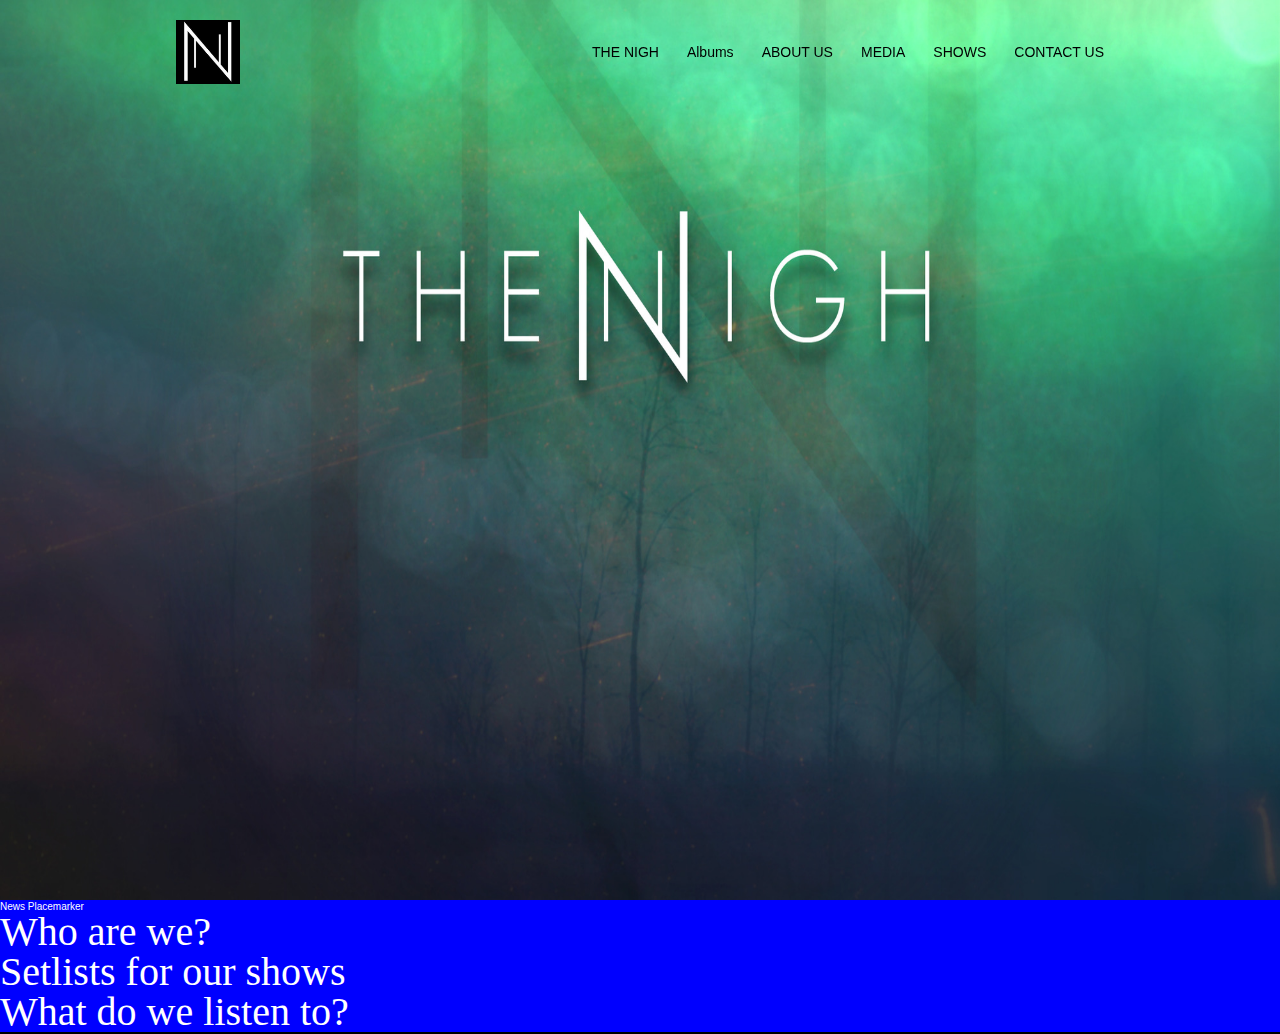
<file: Index.html>
<!DOCTYPE html>
<html lang="en">
<head>
  <meta charset="UTF-8">
  <meta name="viewport" content="width=device-width, initial-scale=1.0">
  <meta http-equiv="X-UA-Compatible" content="ie=edge">
  <title>The Nigh</title>

  <link href="css/index.css" rel="stylesheet">
</head>

<body>
  
  <header class="navigation">
    <div class="container nav-container">
      <img class="logo-heading" src="img/DarkLogo.jpg" />
      <nav class="nav">
          <a class="nav-link" href="/Index.html">THE NIGH</a>
          <a class="nav-link" href="#">Albums</a>
          <a class="nav-link" href="/About.html">ABOUT US</a>
          <a class="nav-link" href="/Media.html">MEDIA</a>
          <a class="nav-link" href="/Shows.html">SHOWS</a>
          <a class="nav-link" href="/Contact.html#">CONTACT US</a>
        </nav>
    </div>
  </header>

  <section class="container home">
    <div class="jumbotron">
      <img class="jumbo-logo" src="img/1695320389.jpg" alt="Band Logo">
    <div>
      
    <section class="news">
      News Placemarker
    </section>

    <section>
      <h1>Who are we?</h1>
    </section>
    
    <section>
      <h1>Setlists for our shows</h1>
    </section>
    
    <section>
      <h1>What do we listen to?</h1>
    </section>
  </section>
  
</body>
</html>
</file>
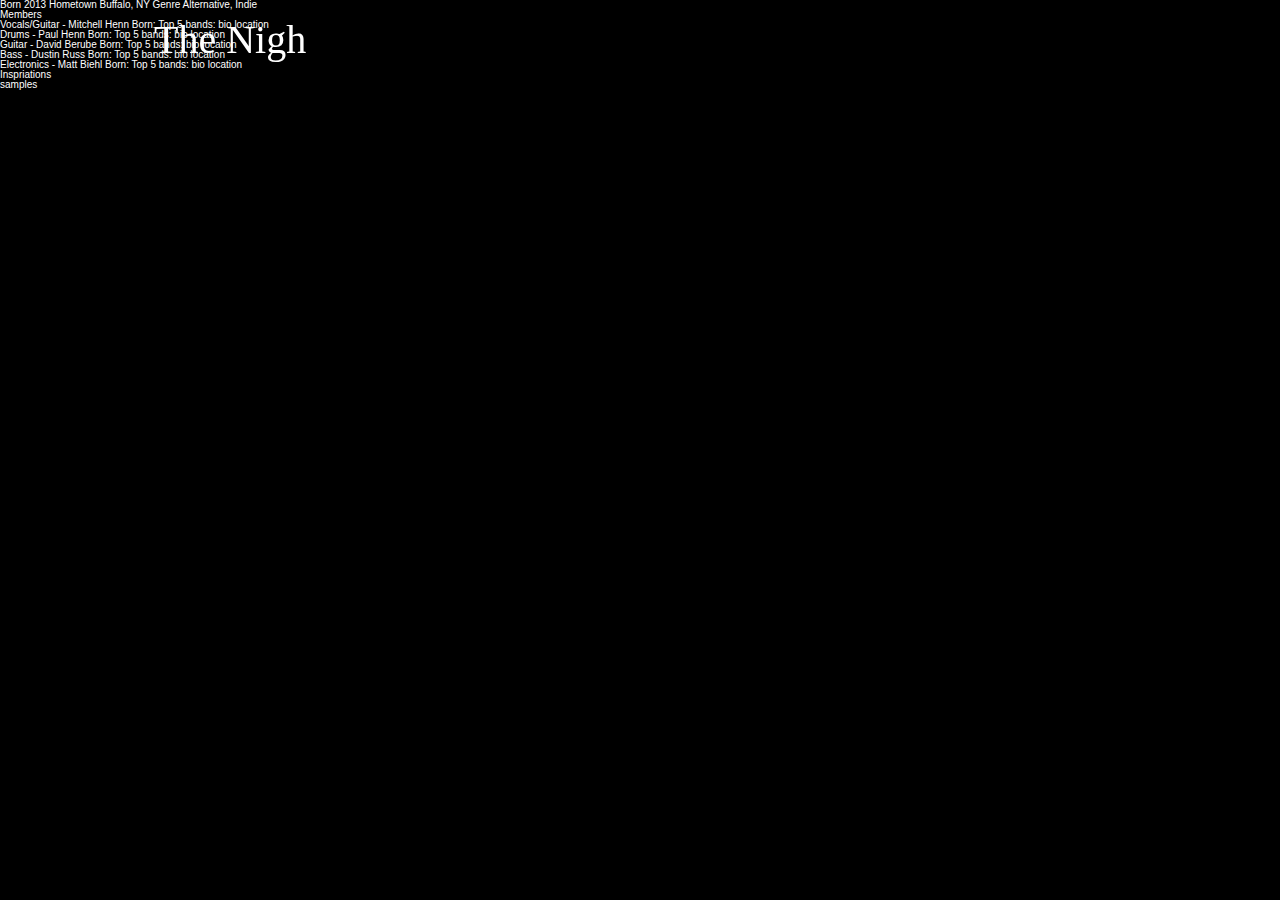
<file: About.html>
<!DOCTYPE html>
<html lang="en">
<head>
  <meta charset="UTF-8">
  <meta name="viewport" content="width=device-width, initial-scale=1.0">
  <meta http-equiv="X-UA-Compatible" content="ie=edge">
  <title>The Nigh</title>

  <link href="css/index.css" rel="stylesheet">
</head>

<body>
  
  <header class="navigation">
    <div class="container nav-container">
      <h1 class="logo-heading">The Nigh</h1>
      <nav class="nav">
          <a class="nav-link" href="/Index.html">THE NIGH</a>
          <a class="nav-link" href="#">Albums</a>
          <a class="nav-link" href="/About.html">ABOUT US</a>
          <a class="nav-link" href="/Media.html">MEDIA</a>
          <a class="nav-link" href="/Shows.html">SHOWS</a>
          <a class="nav-link" href="/Contact.html#">CONTACT US</a>
        </nav>
    </div>
  </header>

  <section class="container top-section">
    Born
    2013

    Hometown
    Buffalo, NY
    
    Genre
    Alternative, Indie
  </section> 

  <section className="members">
    Members
    <div>Vocals/Guitar - Mitchell Henn
      Born:
      Top 5 bands:
      bio location
    </div>
    <div>Drums - Paul Henn
      Born:
      Top 5 bands:
      bio location</div>
    <div>Guitar - David Berube
      Born:
      Top 5 bands:
      bio location</div>
    <div>Bass - Dustin Russ
      Born:
      Top 5 bands:
      bio location</div>
    <div>Electronics - Matt Biehl
      Born:
      Top 5 bands:
      bio location</div>
  </section>

  <section> 
    Inspriations
  </section>

  <section> 
    samples
  
  </section>
</body>
</html>
</file>
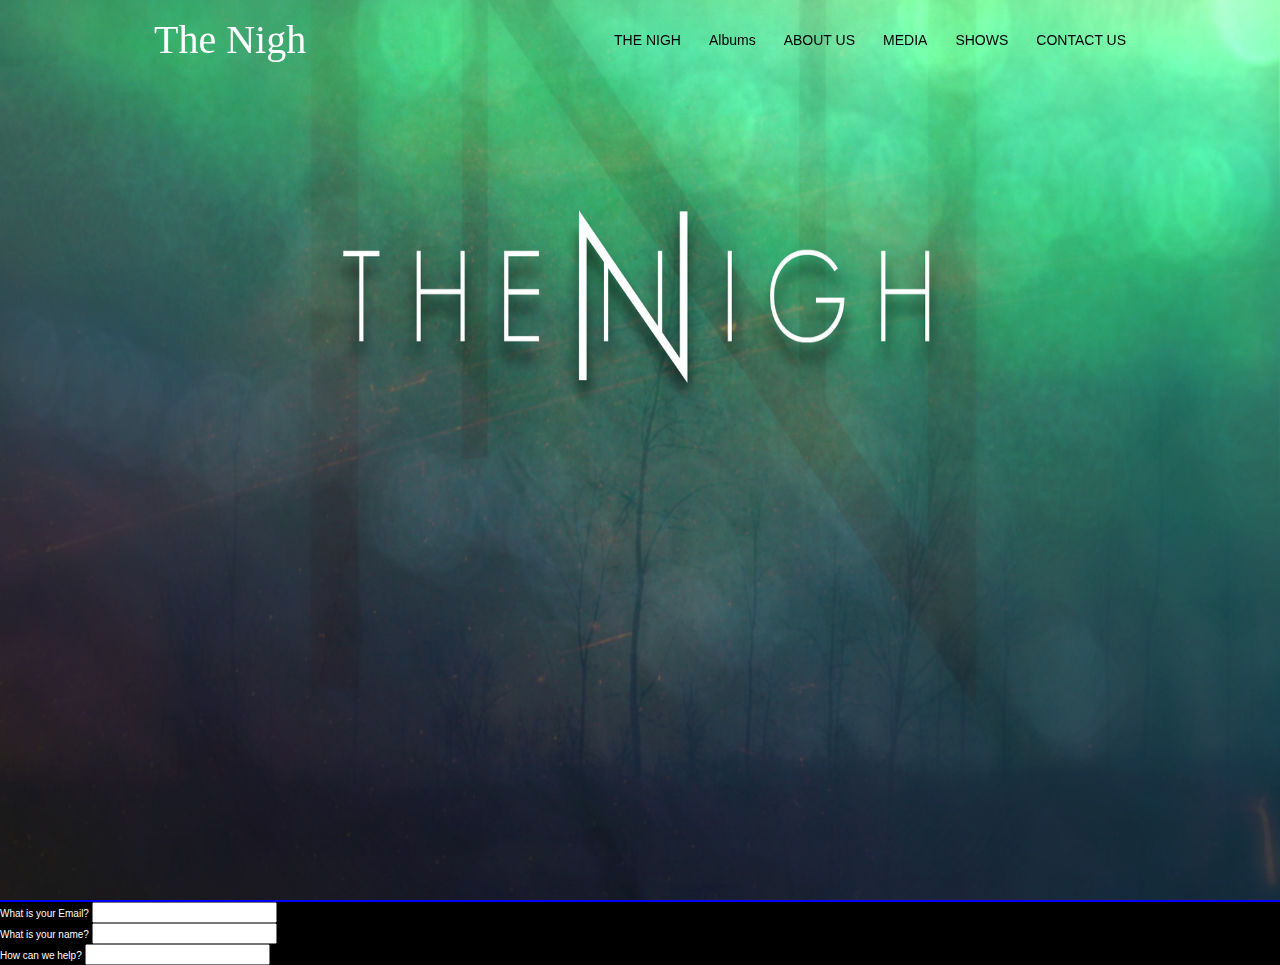
<file: Contact.html>
<!DOCTYPE html>
<html lang="en">
<head>
  <meta charset="UTF-8">
  <meta name="viewport" content="width=device-width, initial-scale=1.0">
  <meta http-equiv="X-UA-Compatible" content="ie=edge">
  <title>The Nigh</title>

  <link href="css/index.css" rel="stylesheet">
</head>

<body>
  
  <header class="navigation">
    <div class="container nav-container">
      <h1 class="logo-heading">The Nigh</h1>
      <nav class="nav">
          <a class="nav-link" href="/Index.html">THE NIGH</a>
          <a class="nav-link" href="#">Albums</a>
          <a class="nav-link" href="/About.html">ABOUT US</a>
          <a class="nav-link" href="/Media.html">MEDIA</a>
          <a class="nav-link" href="/Shows.html">SHOWS</a>
          <a class="nav-link" href="/Contact.html#">CONTACT US</a>
        </nav>
    </div>
  </header>

  <section class="container contact-us">
    <div class="jumbotron">
      <img class="jumbo-logo" src="img/1695320389.jpg" alt="Band Logo">
    <div>
  </section>

  <section>
    <form>
      <div>
        <label for="name">What is your Email?</label>
        <input type="text" name="name" id="name" required>
      </div>
      <div>
        <label for="email">What is your name?</label>
        <input type="text" name="email" id="email" required>
      </div>
      <div>
        <label for="description">How can we help?</label>
        <input type="text" name="description" id="description" required>
      </div>
    </form>
  </section>


  
</body>
</html>
</file>
<file: css/index.css>
/* http://meyerweb.com/eric/tools/css/reset/ 
   v2.0 | 20110126
   License: none (public domain)
*/
html,
body,
div,
span,
applet,
object,
iframe,
h1,
h2,
h3,
h4,
h5,
h6,
p,
blockquote,
pre,
a,
abbr,
acronym,
address,
big,
cite,
code,
del,
dfn,
em,
img,
ins,
kbd,
q,
s,
samp,
small,
strike,
strong,
sub,
sup,
tt,
var,
b,
u,
i,
center,
dl,
dt,
dd,
ol,
ul,
li,
fieldset,
form,
label,
legend,
table,
caption,
tbody,
tfoot,
thead,
tr,
th,
td,
article,
aside,
canvas,
details,
embed,
figure,
figcaption,
footer,
header,
hgroup,
menu,
nav,
output,
ruby,
section,
summary,
time,
mark,
audio,
video {
  margin: 0;
  padding: 0;
  border: 0;
  font-size: 100%;
  font: inherit;
  vertical-align: baseline;
}
/* HTML5 display-role reset for older browsers */
article,
aside,
details,
figcaption,
figure,
footer,
header,
hgroup,
menu,
nav,
section {
  display: block;
}
body {
  line-height: 1;
}
ol,
ul {
  list-style: none;
}
blockquote,
q {
  quotes: none;
}
blockquote:before,
blockquote:after,
q:before,
q:after {
  content: '';
  content: none;
}
table {
  border-collapse: collapse;
  border-spacing: 0;
}
* {
  box-sizing: border-box;
}
html {
  font-size: 62.5%;
}
html,
body {
  font-family: 'Roboto', Arial, sans-serif;
  color: #2000b1;
  background: #000000;
}
h1,
h2,
h3,
h4,
h5 {
  font-family: 'Indie Flower', cursive;
}
h1 {
  font-size: 4rem;
}
h2 {
  font-size: 3.2rem;
  padding-bottom: 10px;
}
h4 {
  font-size: 2.5rem;
  padding-bottom: 10px;
}
p {
  line-height: 1.5;
  font-size: 1.6rem;
  padding-bottom: 10px;
}
img {
  max-width: 100%;
  height: auto;
}
.container {
  width: 100%;
  margin: 0 auto;
}
.navigation {
  position: fixed;
  top: 0;
  background: rgba(0, 0, 0, 0.479);
  width: 100%;
  overflow: hidden;
}
.navigation img {
  width: 5%;
}
.navigation .nav-container {
  display: flex;
  justify-content: space-around;
  align-items: center;
  margin: 20px auto;
  position: fixed;
}
@media ( max-width 500px ) {
  .navigation .nav-container {
    flex-direction: column;
    align-items: center;
    justify-content: space-evenly;
  }
}
.navigation .nav-container .nav {
  width: 40%;
  display: flex;
  justify-content: space-between;
  align-items: center;
}
@media (max-width: 500px) {
  .navigation .nav-container .nav {
    width: 80%;
  }
}
.navigation .nav-container .nav a {
  font-size: 1.4rem;
  text-decoration: none;
  color: black;
}
@media (max-width: 500px) {
  .navigation .nav-container .nav a {
    font-size: 1.6rem;
    margin-top: 10px;
  }
}
.footer {
  width: 100%;
  border-top: 2px dashed silver;
  background: #FFEBCD;
}
.footer p {
  text-align: center;
  color: #212529;
  font-size: 1.6rem;
  padding: 20px;
}
body {
  color: white;
}
body .container {
  margin: 0 auto;
}
body .jumbotron {
  background-color: blue;
  width: 100%;
}
body .jumbotron img {
  width: 100%;
  height: 100vh;
}
</file>
